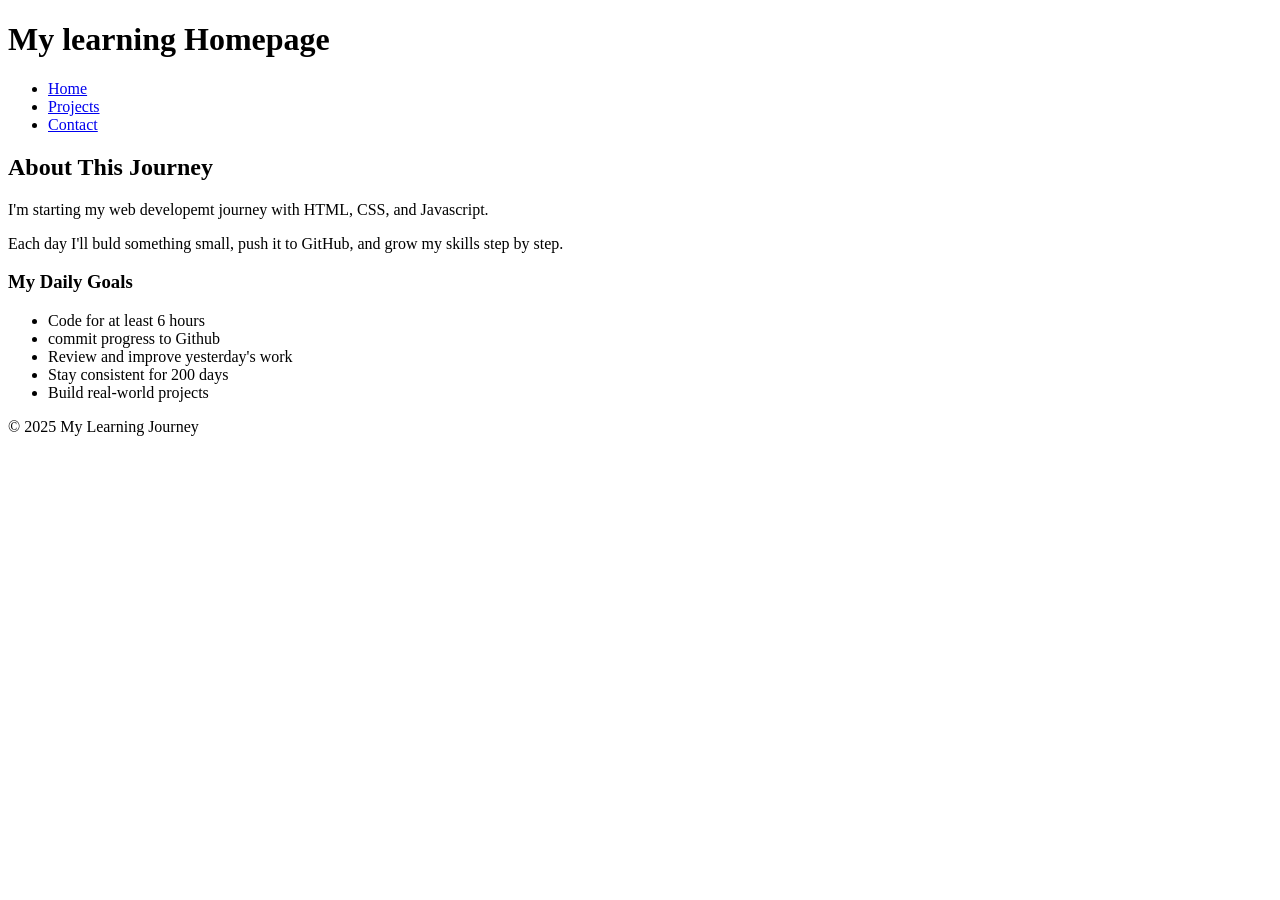
<file: foundations-week1/day01-static-page/index.html>
<!DOCTYPE html>
<html lang="en">
<head>
    <meta charset="UTF-8">
    <meta name="viewport" content="width=device-width, initial-scale=1.0">
    <title>day-1-satic-Homepage</title>
</head>
<body>
    <header>
        <h1>My learning Homepage</h1>
        <nav>
            <ul>
                <li><a href="#">Home</a></li>
                <li><a href="#">Projects</a></li>
                <li><a href="#">Contact</a></li>
            </ul>
        </nav>
    </header>

    <main>
        <article>
            <h2>About This Journey</h2>
            <p>I'm starting my web developemt journey with HTML, CSS, and Javascript.</p>
            <p>Each day I'll buld something small, push it to GitHub, and grow my skills step by step.</p>
        </article>

        <section>
            <h3>
                My Daily Goals
            </h3>
            <ul>
                <li>Code for at least 6 hours</li>
                <li>commit progress to Github</li>
                <li>Review and improve yesterday's work</li>
                <li>Stay consistent for 200 days</li>
                <li>Build real-world projects</li>
            </ul>
        </section>
    </main>

    <footer>
        <p>&copy; 2025 My Learning Journey</p>
    </footer>
</body>
</html>
</file>
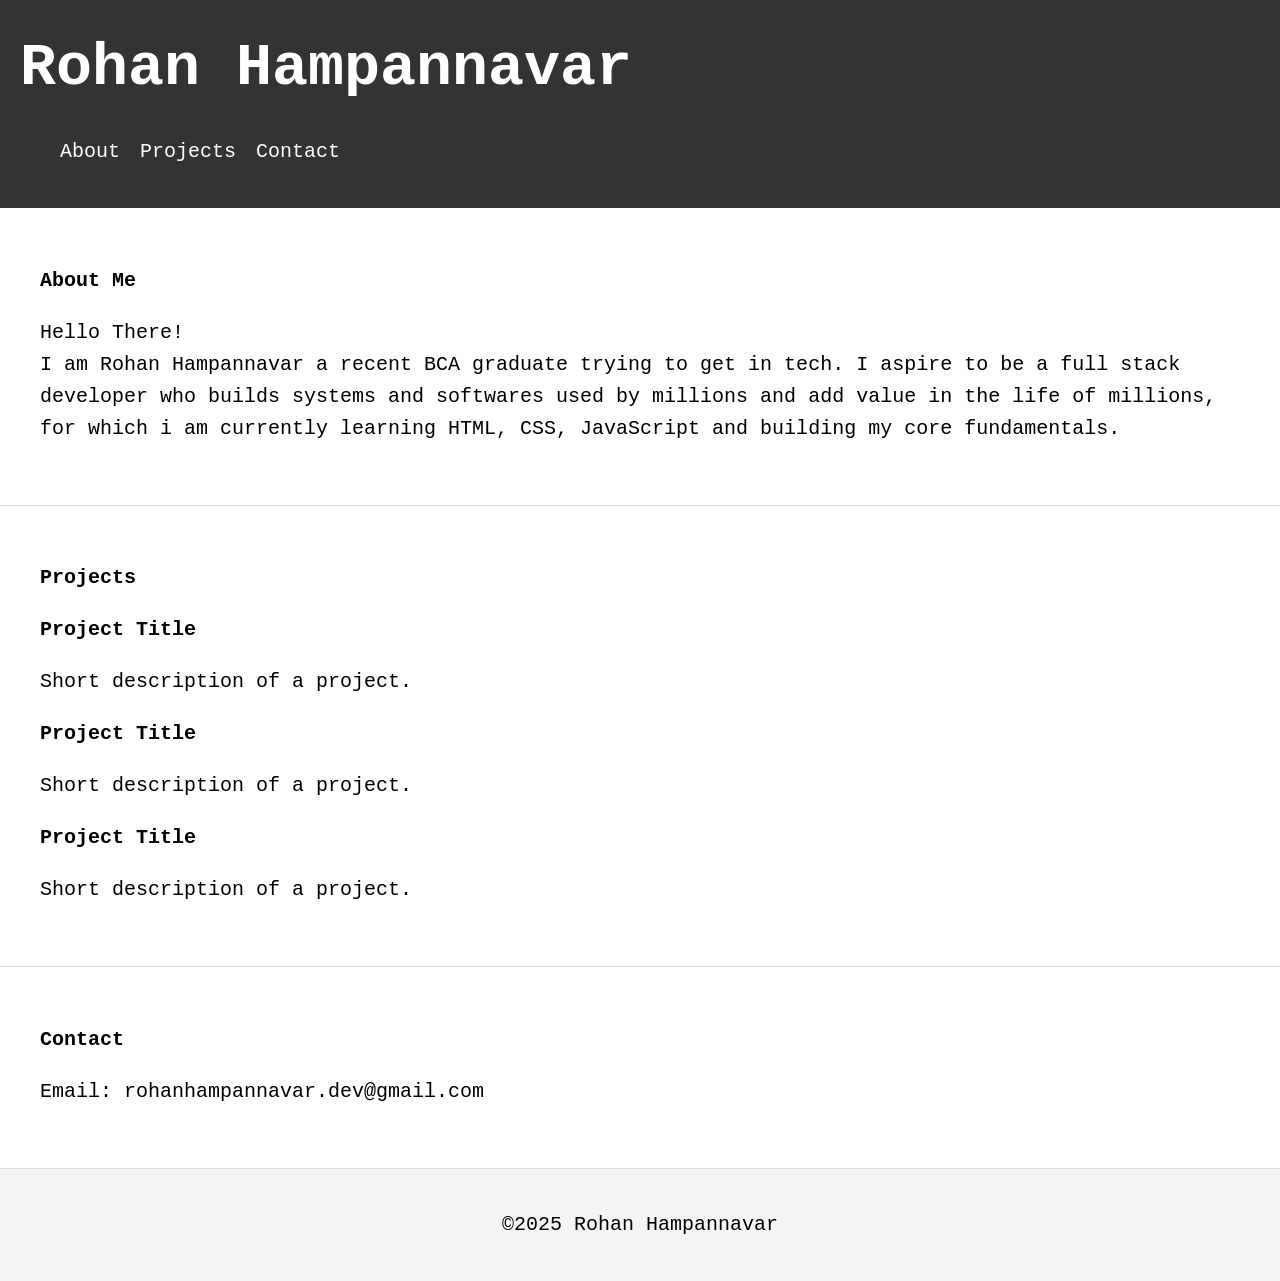
<file: foundations-week1/day07-week-review-mini-project/index.html>
<!DOCTYPE html>
<html lang="en">
<head>
  <meta charset="UTF-8">
  <meta name="viewport" content="width=device-width, initial-scale=1.0">
  <title>My Portfolio</title>
  <link rel="stylesheet" href="styles.css">
</head>
<body>
  <header>
    <h1>Rohan Hampannavar</h1>
    <nav>
      <ul>
        <li><a href="#about">About</a></li>
        <li><a href="#projects">Projects</a></li>
        <li><a href="#contact">Contact</a></li>
      </ul>
    </nav>
  </header>

  <main>
    <section id="about">
      <h2>About Me</h2>
      <p>Hello There!<br> I am Rohan Hampannavar a recent BCA graduate trying to get in tech. I aspire to be a full stack developer who builds systems and softwares used by millions and add value in the life of millions, for which i am currently learning HTML, CSS, JavaScript and building my core fundamentals.</p>
    </section>

    <section id="projects">
      <h2>Projects</h2>
      <article>
        <h3>Project Title</h3>
        <p>Short description of a project.</p>
      </article>

      <article>
        <h3>Project Title</h3>
        <p>Short description of a project.</p>
      </article>

      <article>
        <h3>Project Title</h3>
        <p>Short description of a project.</p>
      </article>
    </section>

    <section id="contact">
      <h2>Contact</h2>
      <p>Email: rohanhampannavar.dev@gmail.com</p>
    </section>
  </main>

  <footer>
    <p>&copy;2025 Rohan Hampannavar</p>
  </footer>
</body>
</html>
</file>
<file: foundations-week1/day07-week-review-mini-project/styles.css>
* {
  font-size: 20px;
}

body {
  font-family: 'Courier New', Courier, monospace;
  margin: 0;
  padding: 0;
  line-height: 1.6;
}

header h1 {
  font-size: 3rem;   
  font-weight: bold;
  margin: 0;
}

header {
  background: #333;
  color: #fff;
  padding: 1rem;
}

header nav ul {
  list-style: none;
  display: flex;
  gap: 1rem;
}

header nav a {
  color: #fff;
  text-decoration: none;
}

section {
  padding: 2rem;
  border-bottom: 1px solid #ddd;
}

footer {
  background: #f4f4f4;
  text-align: center;
  padding: 1rem;
}
</file>
